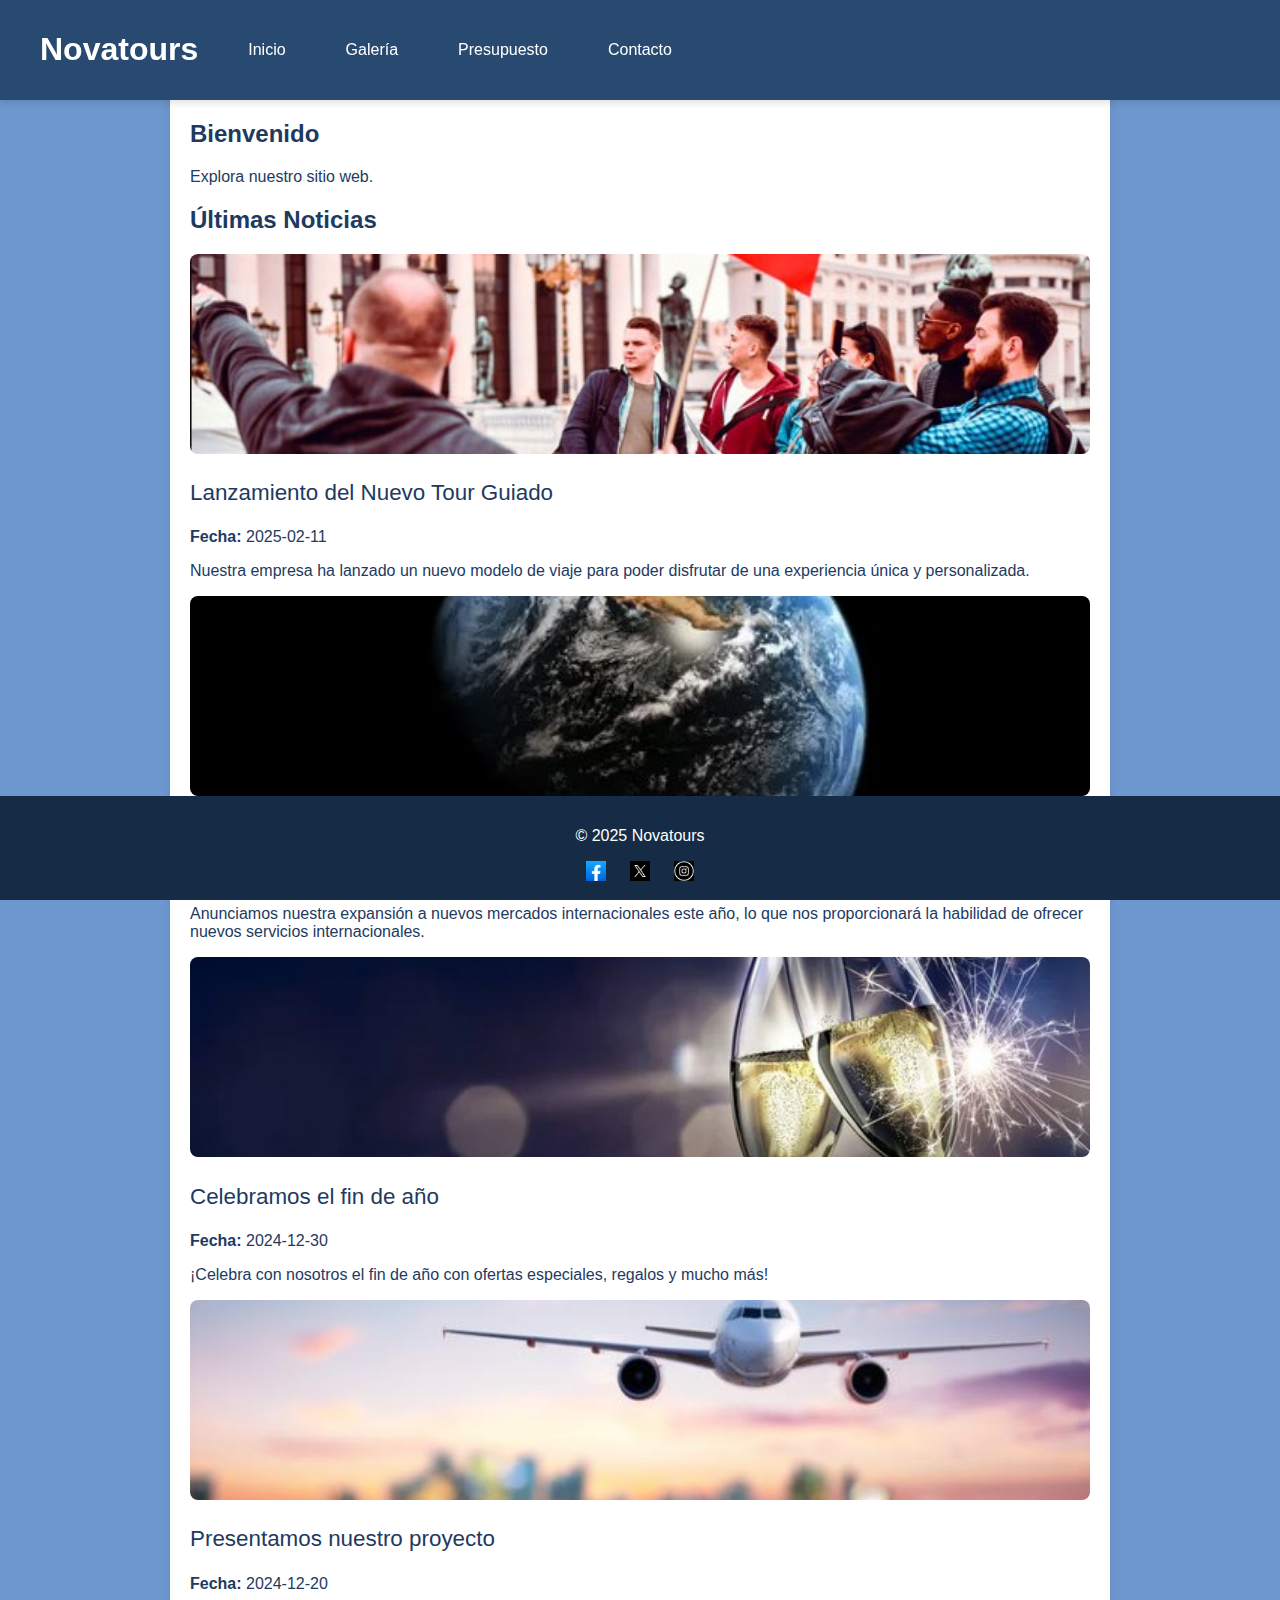
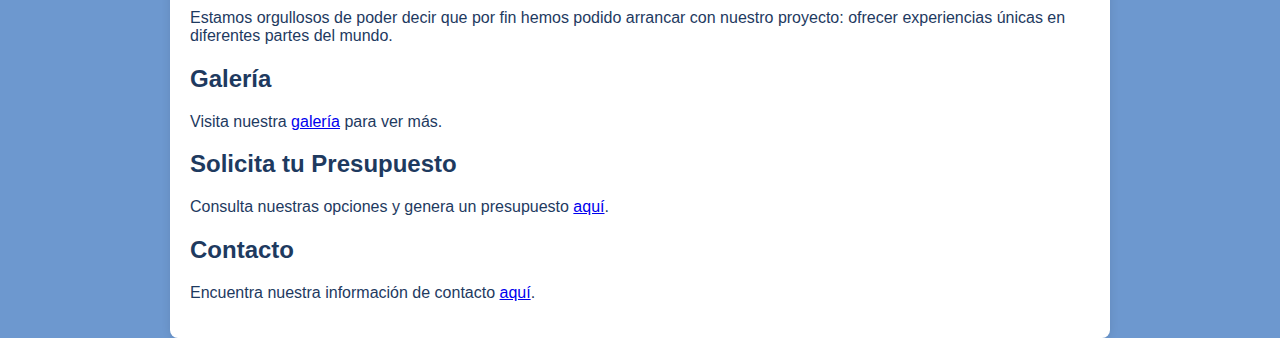
<file: index.html>
<!DOCTYPE html>
<html lang="es">
<head>
    <meta charset="UTF-8">
    <meta name="viewport" content="width=device-width, initial-scale=1.0">
    <title>Novatours</title>
    <link rel="stylesheet" href="css/styles.css">
    <!--Script de navegación-->
    <script src="./js/nav.js"></script>
    <!--Script de carga de noticias-->
    <script src="./js/noticias.js"></script>

</head>
<body>

    <!--Bloque de menú y logo-->
    <div class="header-container">
        <header>
            <h1>Novatours</h1>
        </header>
        <nav>
            <ul>
                <li><a href="index.html">Inicio</a></li>
                <li><a href="./views/galeria.html">Galería</a></li>
                <li><a href="./views/presupuesto.html">Presupuesto</a></li>
                <li><a href="./views/contacto.html">Contacto</a></li>
            </ul>
        </nav>
    </div>

    <!--Bloque principal y de noticias-->
    <main>
        <section id="bienvenida">
            <h2>Bienvenido</h2>
            <p>Explora nuestro sitio web.</p>
        </section>
        
        <section id="noticias">
            <h2>Últimas Noticias</h2>
            <div id="noticias-container"></div>
        </section>
        
        <section id="galeria">
            <h2>Galería</h2>
            <p>Visita nuestra <a href="./views/galeria.html">galería</a> para ver más.</p>
        </section>
        
        <section id="presupuesto">
            <h2>Solicita tu Presupuesto</h2>
            <p>Consulta nuestras opciones y genera un presupuesto <a href="./views/presupuesto.html">aquí</a>.</p>
        </section>
        
        <section id="contacto">
            <h2>Contacto</h2>
            <p>Encuentra nuestra información de contacto <a href="./views/contacto.html">aquí</a>.</p>
        </section>

    </main>
    
    <!--Pie de página-->
    <footer>
        <p>&copy; 2025 Novatours</p>
        <div class="social-media">
            <a href="www.facebook.com"><img src="./resources/facebook.png" alt="Facebook"></a>
            <a href="www.x.com"><img src="./resources/twitter.png" alt="Twitter"></a>
            <a href="www.instagram.com"><img src="./resources/instagram.png" alt="Instagram"></a>
        </div>
    </footer>
</body>
</html>
</file>
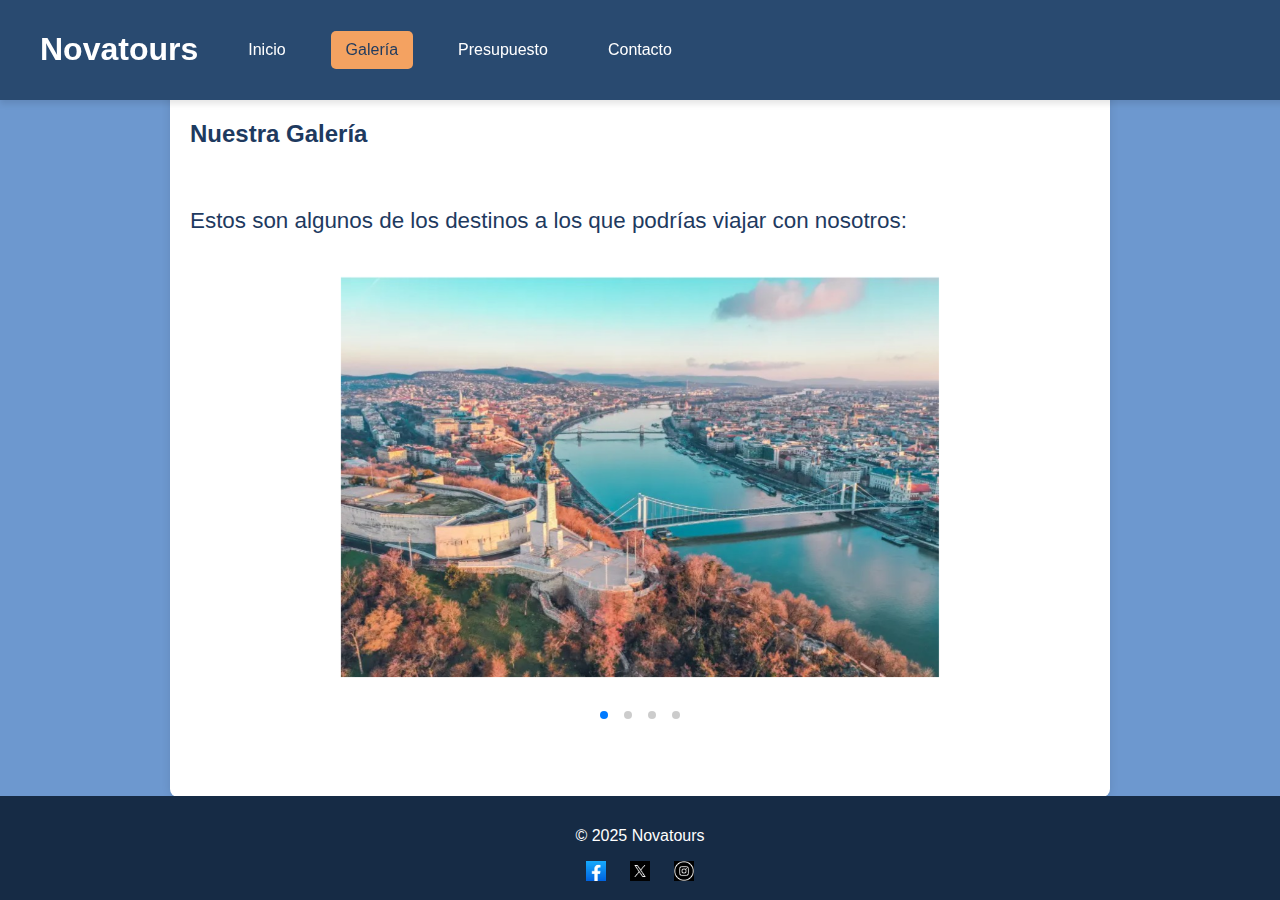
<file: views/galeria.html>
<!DOCTYPE html>
<html lang="es">
<head>
    <meta charset="UTF-8">
    <meta name="viewport" content="width=device-width, initial-scale=1.0">
    <title>Galería - Novatours</title>
    <link rel="stylesheet" href="../css/styles.css">
    <script src="https://code.jquery.com/jquery-3.6.0.min.js"></script>
    <!--Script de navegación-->
    <script src="../js/nav.js"></script>
    <script src="../js/galeria.js"></script>
    <!--Script de animación de imagen (librería Swiper) y css-->
    <script src="https://cdn.jsdelivr.net/npm/swiper/swiper-bundle.min.js"></script>
    <link rel="stylesheet" href="https://cdn.jsdelivr.net/npm/swiper/swiper-bundle.min.css">

</head>
<body>

    <!--Bloque de menú y logo-->
    <div class="header-container">
        <header>
            <h1>Novatours</h1>
        </header>
        <nav>
            <ul>
                <li><a href="../index.html">Inicio</a></li>
                <li><a href="galeria.html" class="active">Galería</a></li>
                <li><a href="presupuesto.html">Presupuesto</a></li>
                <li><a href="contacto.html">Contacto</a></li>
            </ul>
        </nav>
    </div>

    <!--Bloque de galería de imágenes formato swiper-->
    <main>
        <section id="galeria">
            <h2>Nuestra Galería</h2>
            <br><h3>Estos son algunos de los destinos a los que podrías viajar con nosotros:</h3>
            <div class="swiper-container">
                <div class="swiper-wrapper">
                   <div class="swiper-slide"><img src="../resources/img1.jpg" alt="Budapest"></div>
                    <div class="swiper-slide"><img src="../resources/img2.jpg" alt="Amsterdam"></div>
                    <div class="swiper-slide"><img src="../resources/img3.jpg" alt="Brujas"></div>
                    <div class="swiper-slide"><img src="../resources/img4.jpg" alt="Paris"></div>
                </div>
                <div class="swiper-pagination"></div>
            </div>
        </section>
    </main>
    
    <!--Pie de página-->
    <footer>
        <p>&copy; 2025 Novatours</p>
        <div class="social-media">
            <a href="#"><img src="../resources/facebook.png" alt="Facebook"></a>
            <a href="#"><img src="../resources/twitter.png" alt="Twitter"></a>
            <a href="#"><img src="../resources/instagram.png" alt="Instagram"></a>
        </div>
    </footer>
</body>
</html>
</file>
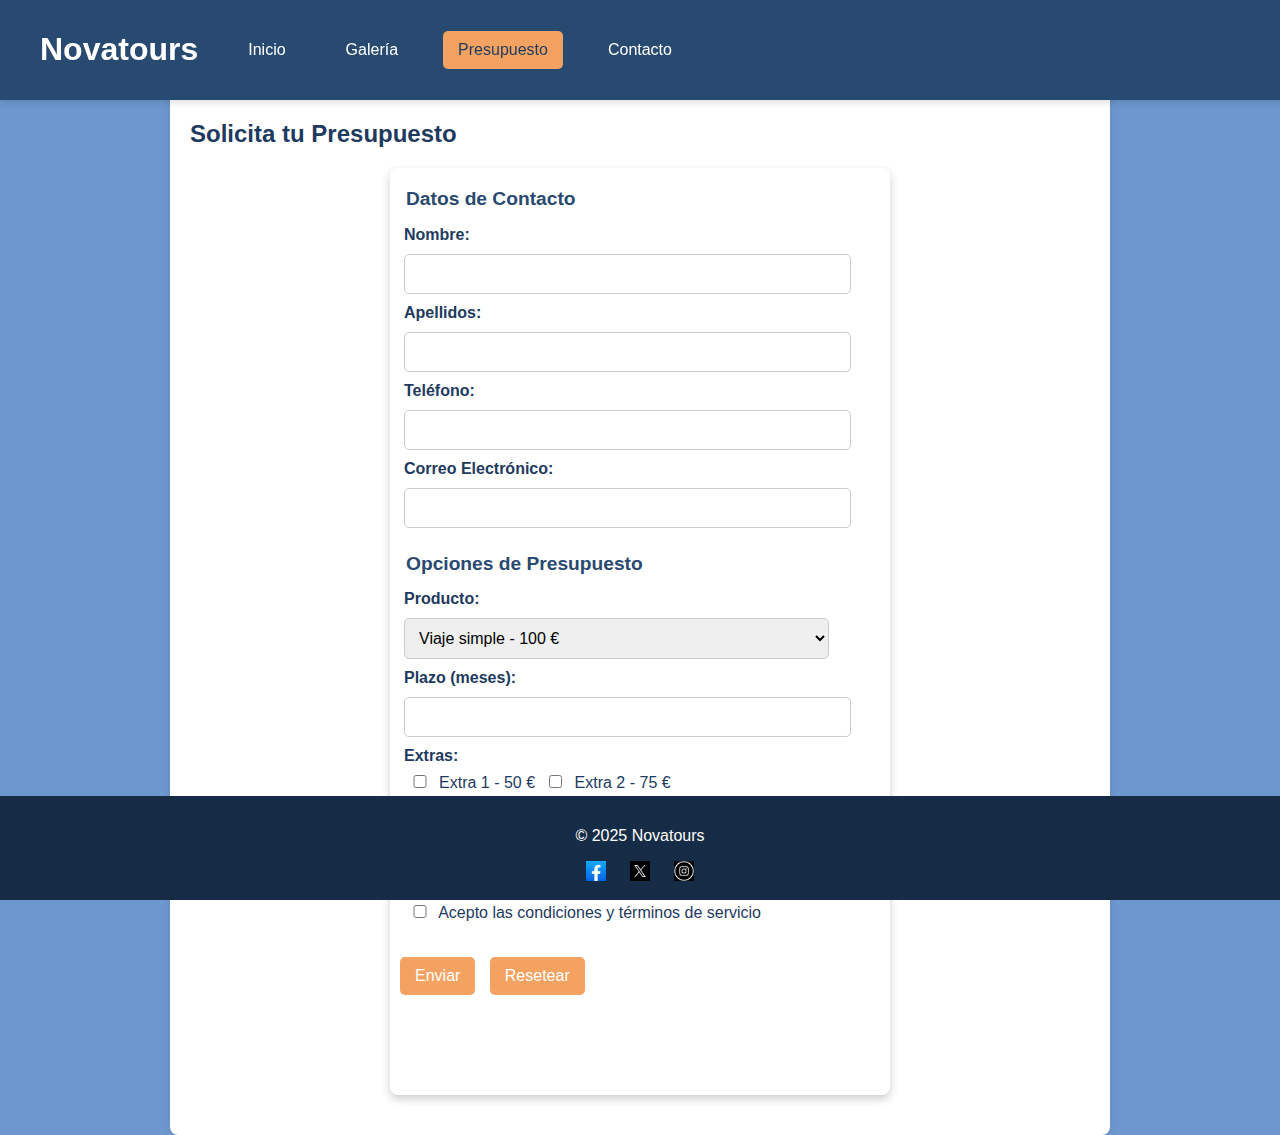
<file: views/presupuesto.html>
<!DOCTYPE html>
<html lang="es">
<head>
    <meta charset="UTF-8">
    <meta name="viewport" content="width=device-width, initial-scale=1.0">
    <title>Presupuesto - Novatours</title>
    <link rel="stylesheet" href="../css/styles.css">
    <!--Script de navegación-->
    <script src="../js/nav.js"></script>
    <!--Script de cálculo del presupuesto-->
    <script src="../js/presupuesto.js"></script>

</head>
<body>

    <!--Bloque de menú y logo-->
    <div class="header-container">
        <header>
            <h1>Novatours</h1>
        </header>
        <nav>
            <ul>
                <li><a href="../index.html">Inicio</a></li>
                <li><a href="galeria.html">Galería</a></li>
                <li><a href="presupuesto.html" class="active">Presupuesto</a></li>
                <li><a href="contacto.html">Contacto</a></li>
          </ul>
      </nav>
    </div>

    <!--Bloque de formularios-->
    <main>
        <section id="presupuesto">
            <h2>Solicita tu Presupuesto</h2>
            <form id="formulario">
                <fieldset>
                    <!--Control de parámetros en todos los campos-->
                    <legend>Datos de Contacto</legend>
                    <label for="nombre">Nombre:</label>
                    <input type="text" id="nombre" name="nombre"
                        title="Debe contener un máximo de 15 letras">
                    
                    <label for="apellidos">Apellidos:</label>
                    <input type="text" id="apellidos" name="apellidos"
                        title="Debe contener un máximo de 40 letras">
                    
                    <label for="telefono">Teléfono:</label>
                    <input type="text" id="telefono" name="telefono"
                        title="Debe contener 9 dígitos">
                    <br>
                    <label for="email">Correo Electrónico:</label>
                    <input type="email" id="email" name="email"
                        title="Ejemplo: adrian.masedasti@gmail.com">
                </fieldset>
                <!--Bloque de cálculo del precio-->
                <fieldset>
                    <legend>Opciones de Presupuesto</legend>
                    <label for="producto">Producto:</label>
                    <select id="producto" name="producto">
                        <option value="100">Viaje simple - 100 €</option>
                        <option value="200">Viaje con tour - 200 €</option>
                        <option value="300">Viaje con tour guiado - 300 €</option>
                    </select>
                    
                    <label for="plazo">Plazo (meses):</label>
                    <input type="number" id="plazo" name="plazo" min="1" max="24">
                    
                    <label>Extras:</label>
                    <input type="checkbox" class="extra" name="extra1" value="50"> Extra 1 - 50 €
                    <input type="checkbox" class="extra" name="extra2" value="75"> Extra 2 - 75 €
                    
                    <p>Total: <span id="total">0</span></p>
                </fieldset>
                
                <fieldset>
                    <legend>Condiciones</legend>
                    <input type="checkbox" id="condiciones"> Acepto las condiciones y términos de servicio
                </fieldset>
                
                <button type="submit">Enviar</button>
                <button type="reset">Resetear</button>
            </form>
        </section>
    </main>
    
    <!--Pie de página-->
    <footer>
        <p>&copy; 2025 Novatours</p>
        <div class="social-media">
            <a href="www.facebook.com"><img src="../resources/facebook.png" alt="Facebook"></a>
            <a href="www.x.com"><img src="../resources/twitter.png" alt="Twitter"></a>
            <a href="www.instagram.com"><img src="../resources/instagram.png" alt="Instagram"></a>
        </div>
    </footer>
</body>
</html>
</file>
<file: css/styles.css>
/* Estilo general de la web*/
body {
    font-family: 'Arial', sans-serif;
    margin: 0;
    padding: 0;
    background-color: #6d98cf;
    color: #ffffff;
}

/* Contenedor de header y navegación */
.header-container {
    display: flex;
    align-items: center;
    position: fixed;
    top: 0;
    width: 100%;
    background: #294a70;
    z-index: 1000;
    padding: 10px 20px;
    box-shadow: 0px 4px 6px rgba(0, 0, 0, 0.1);
    transition: all 0.5s ease-in-out; /* transición para scroll */
}

/* Clase agregada en cuanto nos desplazemos verticalmente en la web*/
.header-container.scrolled {
    background-color: rgba(41, 74, 112, 0.1);
    padding: 10px 0;
    transition: opacity 0.5s ease-in-out, visibility 0.5s ease-in-out,
                background-color 1s ease-in-out, padding 1s ease-in-out; 
}

.header-container.scrolled nav ul li a, .header-container.scrolled header{
    visibility: visible;
    color: rgba(255, 255, 255, 0.8);
    transition: opacity 0.5s ease-in-out, visibility 0.5s ease-in-out, 
                color 1s ease-in-out;
}

/* Logo */
header {
    color: #ffffff;
    padding: 0 20px;
    text-align: center;
    display: flex;
}

/* Barra de navegación */
nav {
    background: none;
    transition: opacity 0.5s ease-in-out, visibility 0.5s ease-in-out; /* Utilizado 
    en la transición al hacer scroll*/
}
nav ul {
    list-style: none;
    padding: 0;
    margin: 0;
    display: flex;
}
nav ul li {
    margin: 0 15px;
}
nav ul li a {
    color: #ffffff;
    text-decoration: none;
    padding: 10px 15px;
    display: inline-block;
    transition: color 0.3s ease-in-out;
}
nav ul li a:hover, .active {
    background: #f4a261;
    border-radius: 5px;
    color: #1e3a5f;
}

/* Contenido principal */
main {
    padding: 100px 20px 20px; /* Ajuste para evitar que el contenido quede oculto
    bajo el menú al cargar la web */
    max-width: 900px;
    margin: auto;
    background: #ffffff;
    color: #1e3a5f;
    box-shadow: 0px 0px 10px rgba(0, 0, 0, 0.1);
    border-radius: 8px;
}

h3 {
    font-size: 1.4rem;
    font-weight: normal;
}

/* Estilo de los formularios */
form {
    background: #ffffff;
    padding: 20px 0 100px 0; /* Ajuste para evitar sobreposición*/
    border-radius: 8px;
    box-shadow: 0px 4px 10px rgba(0, 0, 0, 0.2);
    max-width: 500px;
    margin: 20px auto;
    color: #1e3a5f;
}

fieldset {
    border: none;
    margin-bottom: 15px;
}

legend {
    font-size: 1.2rem;
    font-weight: bold;
    color: #294a70;
}

label {
    display: block;
    font-weight: bold;
    margin-top: 10px;
}

input, select, textarea {
    width: 90%;
    padding: 10px;
    margin-top: 10px;
    border: 1px solid #ccc;
    border-radius: 5px;
    font-size: 1rem;
}

input:focus, select:focus, textarea:focus {
    outline: none;
    border-color: #f4a261;
    box-shadow: 0px 0px 5px rgba(244, 162, 97, 0.5);
}

#condiciones, .extra{
    width:5%;
}

button {
    background: #f4a261;
    color: #ffffff;
    padding: 10px 15px;
    border: none;
    border-radius: 5px;
    font-size: 1rem;
    cursor: pointer;
    margin-top: 10px;
    margin-left: 10px;
    transition: background 0.3s ease-in-out;
}

button:hover {
    background: #e68a4e;
}

.input-error {
    border: 2px solid red;
    background-color: #ffe6e6;
}

.error-icon {
    margin-left: 8px;
    cursor: pointer;
    font-size: 16px;
    color: red;
    vertical-align: middle;
}

/* Estilo de mapa */
#mapa {
    border-radius: 8px;
    overflow: hidden;
}

#ruta{
    position:relative;
    float:left;
    width:250px;
}

/* Estilo de la galería */
.swiper-container {
    position: relative;
    padding-top: 20px;
    padding-bottom: 20px;
    width: 80%;
    margin: auto;
    overflow: hidden; /* Para que se vean solo las que quepan */
    max-width: 800px;
    height: calc(100vh - 100px);
    max-height: 430px;
    margin-bottom: 50px;
}

.swiper-wrapper {
    display: flex;
    align-items: center;
    height: 100%;
}

.swiper-slide {
    flex-shrink: 0;
    width: 100%;
    height: 100%;
    display: flex;
    justify-content: center;
    align-items: center;
}

.swiper-slide img {
    width: 100%;
    height: auto;
    max-height: 400px;
    object-fit: contain;
    transition: transform 0.3s ease-in-out;
}

.swiper-pagination {
    position: fixed;
    bottom: 10px; /* Ajusta la distancia desde la parte inferior de la imagen */
    left: 50%;
    transform: translateX(-50%);
    display: flex;
    justify-content: center;
    align-items: center;
    gap: 8px; /* Espaciado entre los puntos */
    width: 100%;
    z-index: 10;
}

/* Responsive para pantallas más pequeñas o reducción de la ventana */
@media screen and (max-width: 768px) {
    .swiper-container {
        max-height: 300px; /* Reduce la altura en móviles */
    }
}
/* Estilo de los puntos de imagen */
.swiper-pagination-bullet {
    width: 12px;
    height: 12px;
    background: rgba(255, 255, 255, 0.5);
    border-radius: 50%;
    transition: background 0.3s ease-in-out;
}

.swiper-pagination-bullet-active {
    background: #f4a261;
}

/* Ajuste de imágenes en las noticias */
.noticia img {
    width: 100%;
    height: 200px;
    object-fit: cover; 
    border-radius: 8px;
}

/* Pie de página */
footer {
    background: #162b45;
    color: white;
    text-align: center;
    padding: 15px 0;
    margin-top: auto;
    position: fixed;
    bottom: 0;
    width: 100%;
    z-index: 1000;
}
.social-media a {
    margin: 0 10px;
    display: inline-block;
}
.social-media img {
    width: 20px;
    transition: transform 0.3s;
}
.social-media img:hover {
    transform: scale(1.2);
}
</file>
